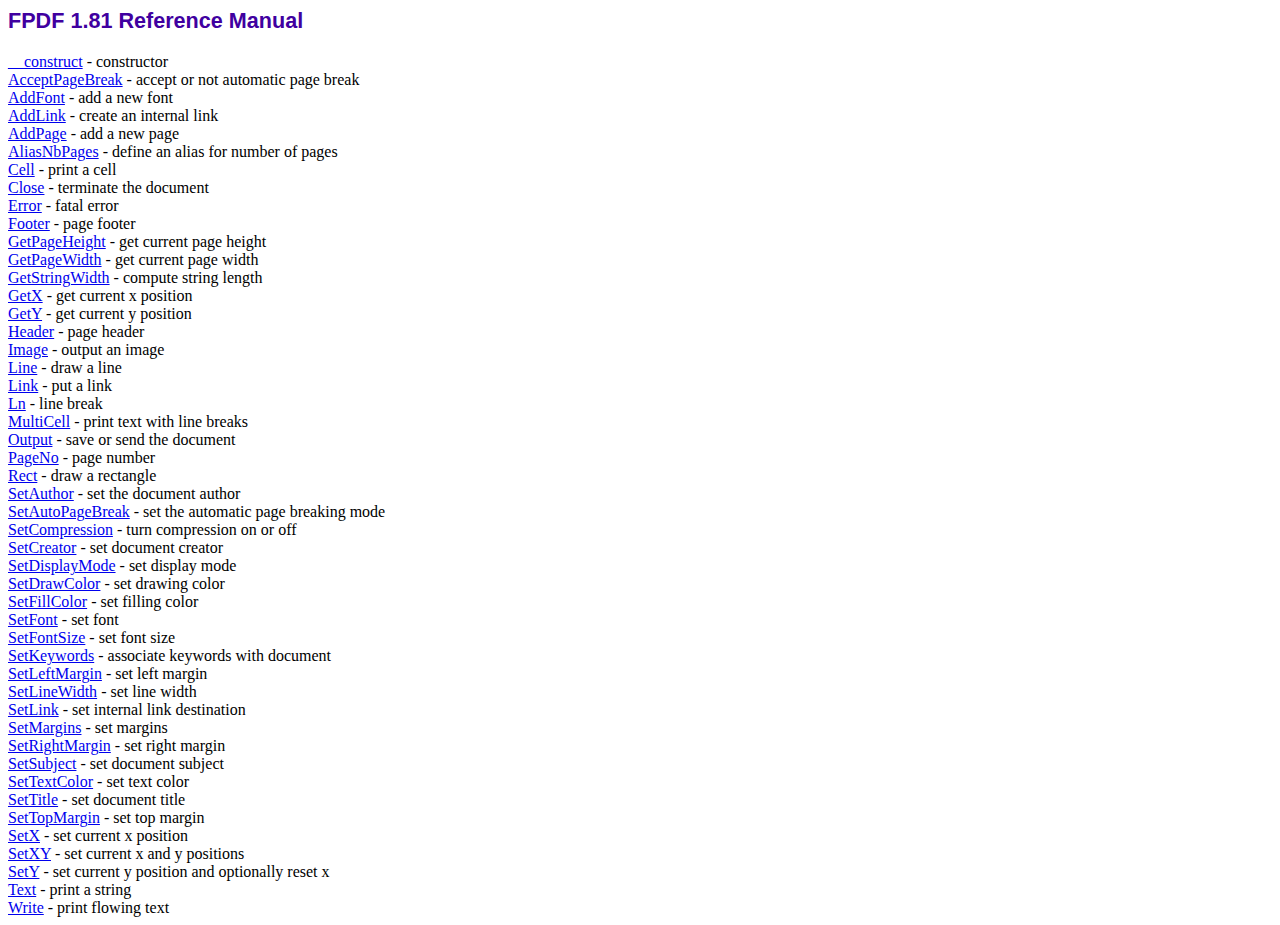
<file: include/fpdf181/doc/index.htm>
<!DOCTYPE html PUBLIC "-//W3C//DTD HTML 4.01 Transitional//EN">
<html>
<head>
<meta http-equiv="Content-Type" content="text/html; charset=ISO-8859-1">
<title>FPDF 1.81 Reference Manual</title>
<link type="text/css" rel="stylesheet" href="../fpdf.css">
</head>
<body>
<h1>FPDF 1.81 Reference Manual</h1>
<a href="__construct.htm">__construct</a> - constructor<br>
<a href="acceptpagebreak.htm">AcceptPageBreak</a> - accept or not automatic page break<br>
<a href="addfont.htm">AddFont</a> - add a new font<br>
<a href="addlink.htm">AddLink</a> - create an internal link<br>
<a href="addpage.htm">AddPage</a> - add a new page<br>
<a href="aliasnbpages.htm">AliasNbPages</a> - define an alias for number of pages<br>
<a href="cell.htm">Cell</a> - print a cell<br>
<a href="close.htm">Close</a> - terminate the document<br>
<a href="error.htm">Error</a> - fatal error<br>
<a href="footer.htm">Footer</a> - page footer<br>
<a href="getpageheight.htm">GetPageHeight</a> - get current page height<br>
<a href="getpagewidth.htm">GetPageWidth</a> - get current page width<br>
<a href="getstringwidth.htm">GetStringWidth</a> - compute string length<br>
<a href="getx.htm">GetX</a> - get current x position<br>
<a href="gety.htm">GetY</a> - get current y position<br>
<a href="header.htm">Header</a> - page header<br>
<a href="image.htm">Image</a> - output an image<br>
<a href="line.htm">Line</a> - draw a line<br>
<a href="link.htm">Link</a> - put a link<br>
<a href="ln.htm">Ln</a> - line break<br>
<a href="multicell.htm">MultiCell</a> - print text with line breaks<br>
<a href="output.htm">Output</a> - save or send the document<br>
<a href="pageno.htm">PageNo</a> - page number<br>
<a href="rect.htm">Rect</a> - draw a rectangle<br>
<a href="setauthor.htm">SetAuthor</a> - set the document author<br>
<a href="setautopagebreak.htm">SetAutoPageBreak</a> - set the automatic page breaking mode<br>
<a href="setcompression.htm">SetCompression</a> - turn compression on or off<br>
<a href="setcreator.htm">SetCreator</a> - set document creator<br>
<a href="setdisplaymode.htm">SetDisplayMode</a> - set display mode<br>
<a href="setdrawcolor.htm">SetDrawColor</a> - set drawing color<br>
<a href="setfillcolor.htm">SetFillColor</a> - set filling color<br>
<a href="setfont.htm">SetFont</a> - set font<br>
<a href="setfontsize.htm">SetFontSize</a> - set font size<br>
<a href="setkeywords.htm">SetKeywords</a> - associate keywords with document<br>
<a href="setleftmargin.htm">SetLeftMargin</a> - set left margin<br>
<a href="setlinewidth.htm">SetLineWidth</a> - set line width<br>
<a href="setlink.htm">SetLink</a> - set internal link destination<br>
<a href="setmargins.htm">SetMargins</a> - set margins<br>
<a href="setrightmargin.htm">SetRightMargin</a> - set right margin<br>
<a href="setsubject.htm">SetSubject</a> - set document subject<br>
<a href="settextcolor.htm">SetTextColor</a> - set text color<br>
<a href="settitle.htm">SetTitle</a> - set document title<br>
<a href="settopmargin.htm">SetTopMargin</a> - set top margin<br>
<a href="setx.htm">SetX</a> - set current x position<br>
<a href="setxy.htm">SetXY</a> - set current x and y positions<br>
<a href="sety.htm">SetY</a> - set current y position and optionally reset x<br>
<a href="text.htm">Text</a> - print a string<br>
<a href="write.htm">Write</a> - print flowing text<br>
</body>
</html>
</file>
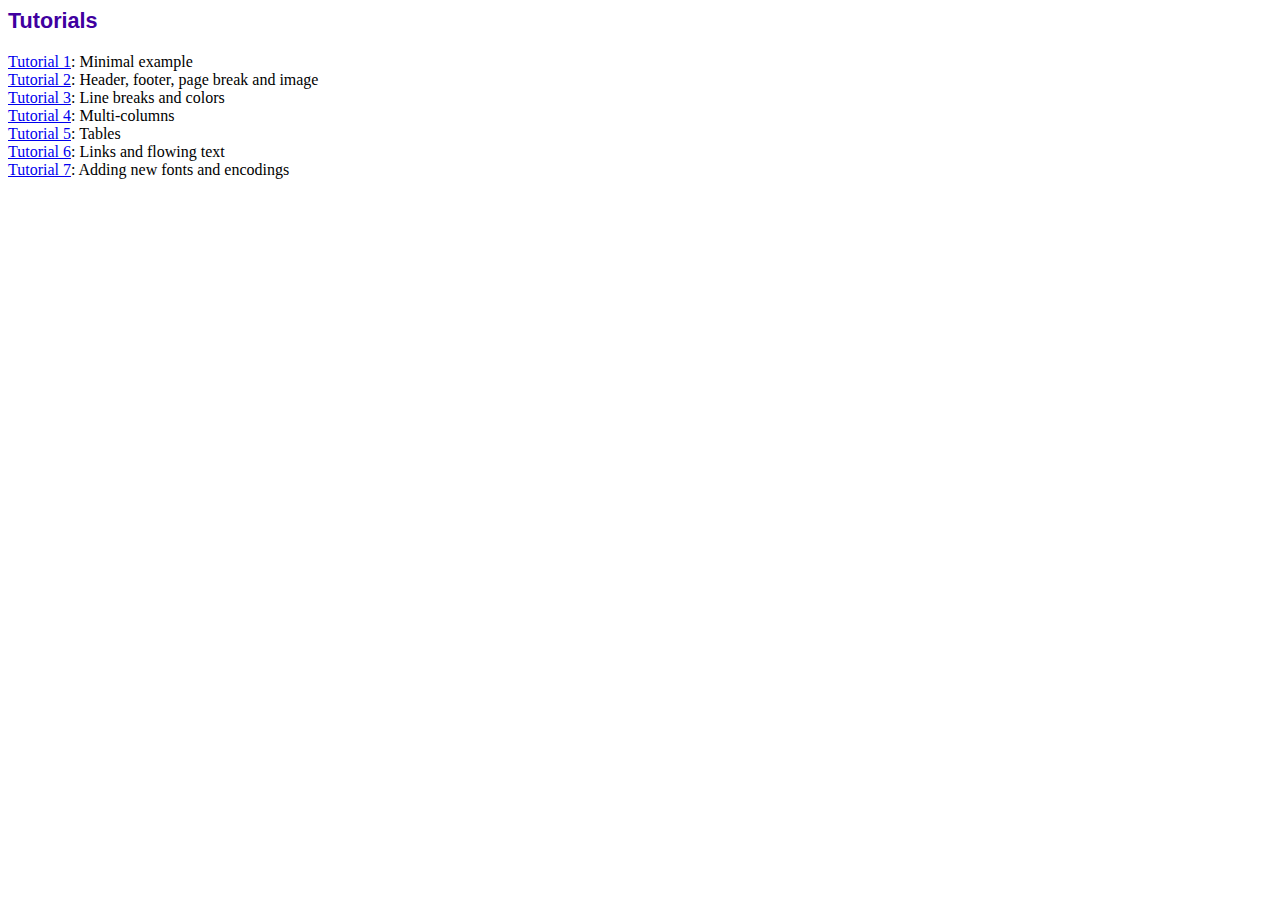
<file: include/fpdf181/tutorial/index.htm>
<!DOCTYPE html PUBLIC "-//W3C//DTD HTML 4.01 Transitional//EN">
<html>
<head>
<meta http-equiv="Content-Type" content="text/html; charset=ISO-8859-1">
<title>Tutorials</title>
<link type="text/css" rel="stylesheet" href="../fpdf.css">
</head>
<body>
<h1>Tutorials</h1>
<ul style="list-style-type:none; margin-left:0; padding-left:0">
<li><a href="tuto1.htm">Tutorial 1</a>: Minimal example</li>
<li><a href="tuto2.htm">Tutorial 2</a>: Header, footer, page break and image</li>
<li><a href="tuto3.htm">Tutorial 3</a>: Line breaks and colors</li>
<li><a href="tuto4.htm">Tutorial 4</a>: Multi-columns</li>
<li><a href="tuto5.htm">Tutorial 5</a>: Tables</li>
<li><a href="tuto6.htm">Tutorial 6</a>: Links and flowing text</li>
<li><a href="tuto7.htm">Tutorial 7</a>: Adding new fonts and encodings</li>
</ul>
</body>
</html>
</file>
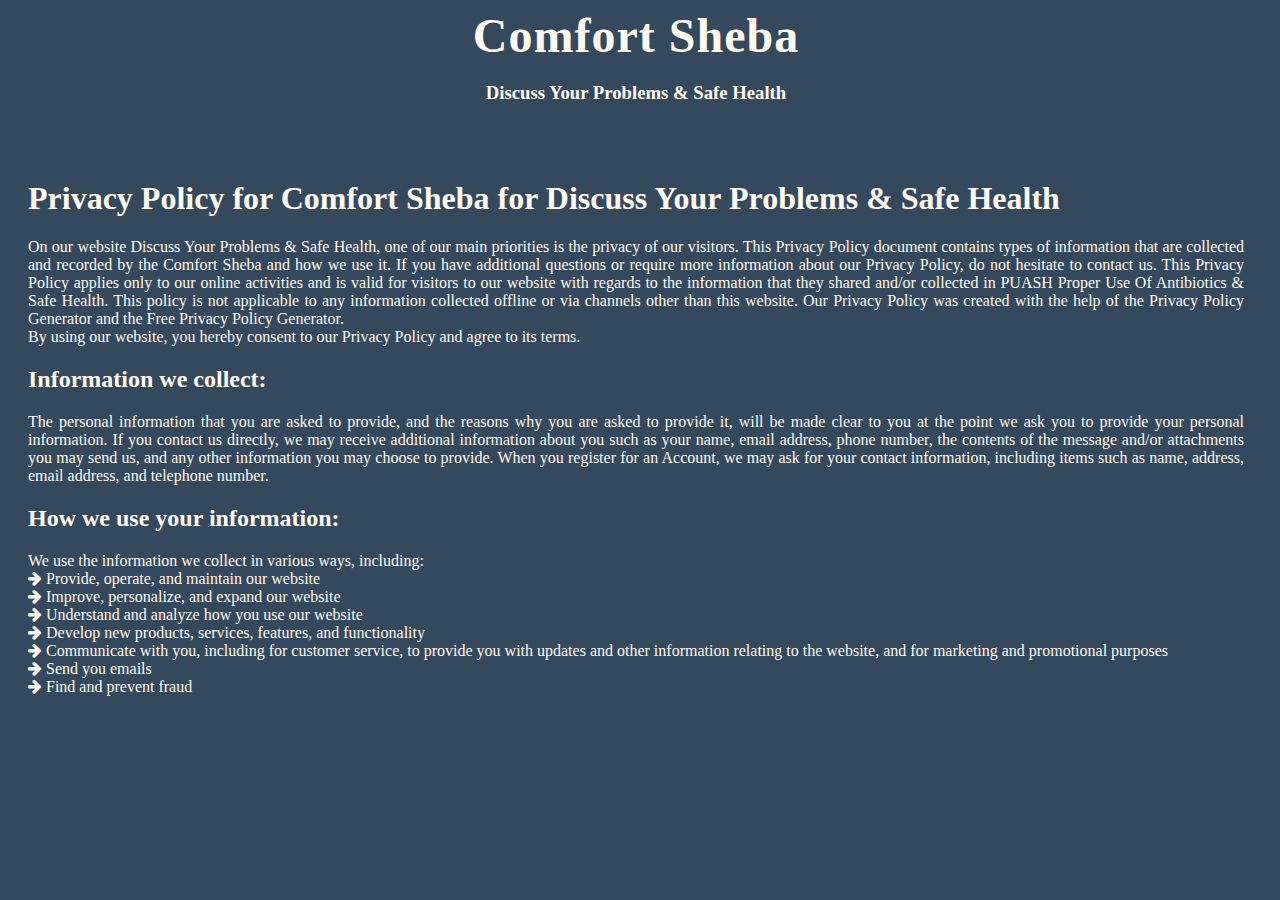
<file: Quick Links/Privacy-Policy.html>
<!DOCTYPE html>
<html lang="en">
<head>
    <meta charset="UTF-8">
    <meta name="viewport" content="width=device-width, initial-scale=1.0">
    <title>Document</title>
    <link rel="stylesheet" href="https://cdnjs.cloudflare.com/ajax/libs/font-awesome/4.7.0/css/font-awesome.min.css">


    <style>
        body{
            height: 100%;
            width: 95%;
            align-items: center;
            padding-right: 20px;
            padding-left: 20px;
            text-align: justify;
            background-color: #34495e;
            color: floralwhite;
        }
        .story{
            width: 60%;
            height: 80%;
            display: inline-block;
            /* transform: translate(35%, 40%);             */
        }
        .s-heading{
            text-align:center;
        }
        .s-heading .ss-btn{
            color: floralwhite;
            font-size: 3rem;
            font-weight: 600;
            letter-spacing: 1px;
            margin: 0px;
        }
        a{
            text-decoration:none;
        }
        .copyrightText{
            width: 100%;
            background: #181818;
            padding: 8px 100px;
            text-align: center;
            color: #999;
        }
    </style>

</head>
<body>

    <div class="s-heading">
        <a class="ss-btn" href="../index.html">Comfort Sheba</a>
        <h3>Discuss Your Problems & Safe Health</h3>
    </div>

    <p class="story">
        <h1>Privacy Policy for Comfort Sheba for Discuss Your Problems & Safe Health</h1>
    On our website Discuss Your Problems & Safe Health, one of our main priorities is the privacy of our visitors. This Privacy Policy document contains types of information that are collected and recorded by the Comfort Sheba and how we use it. If you have additional questions or require more information about our Privacy Policy, do not hesitate to contact us. This Privacy Policy applies only to our online activities and is valid for visitors to our website with regards to the information that they shared and/or collected in PUASH Proper Use Of Antibiotics & Safe Health. This policy is not applicable to any information collected offline or via channels other than this website. Our Privacy Policy was created with the help of the Privacy Policy Generator and the Free Privacy Policy Generator.<br>
    By using our website, you hereby consent to our Privacy Policy and agree to its terms.<br>
    <h2>Information we collect:</h2>
    The personal information that you are asked to provide, and the reasons why you are asked to provide it, will be made clear to you at the point we ask you to provide your personal information.
    If you contact us directly, we may receive additional information about you such as your name, email address, phone number, the contents of the message and/or attachments you may send us, and any other information you may choose to provide.
    When you register for an Account, we may ask for your contact information, including items such as name, address, email address, and telephone number.
    
    <h2>How we use your information:</h2>
    We use the information we collect in various ways, including:<br>
    <i class="fa fa-arrow-right"></i> Provide, operate, and maintain our website <br>
    <i class="fa fa-arrow-right"></i> Improve, personalize, and expand our website <br>
    <i class="fa fa-arrow-right"></i> Understand and analyze how you use our website <br>
    <i class="fa fa-arrow-right"></i> Develop new products, services, features, and functionality <br>
    <i class="fa fa-arrow-right"></i> Communicate with you, including for customer service, to provide you with updates and other information relating to the website, and for marketing and promotional purposes <br>
    <i class="fa fa-arrow-right"></i> Send you emails <br>
    <i class="fa fa-arrow-right"></i> Find and prevent fraud <br>
    </p>
    
</body>
</html>
</file>
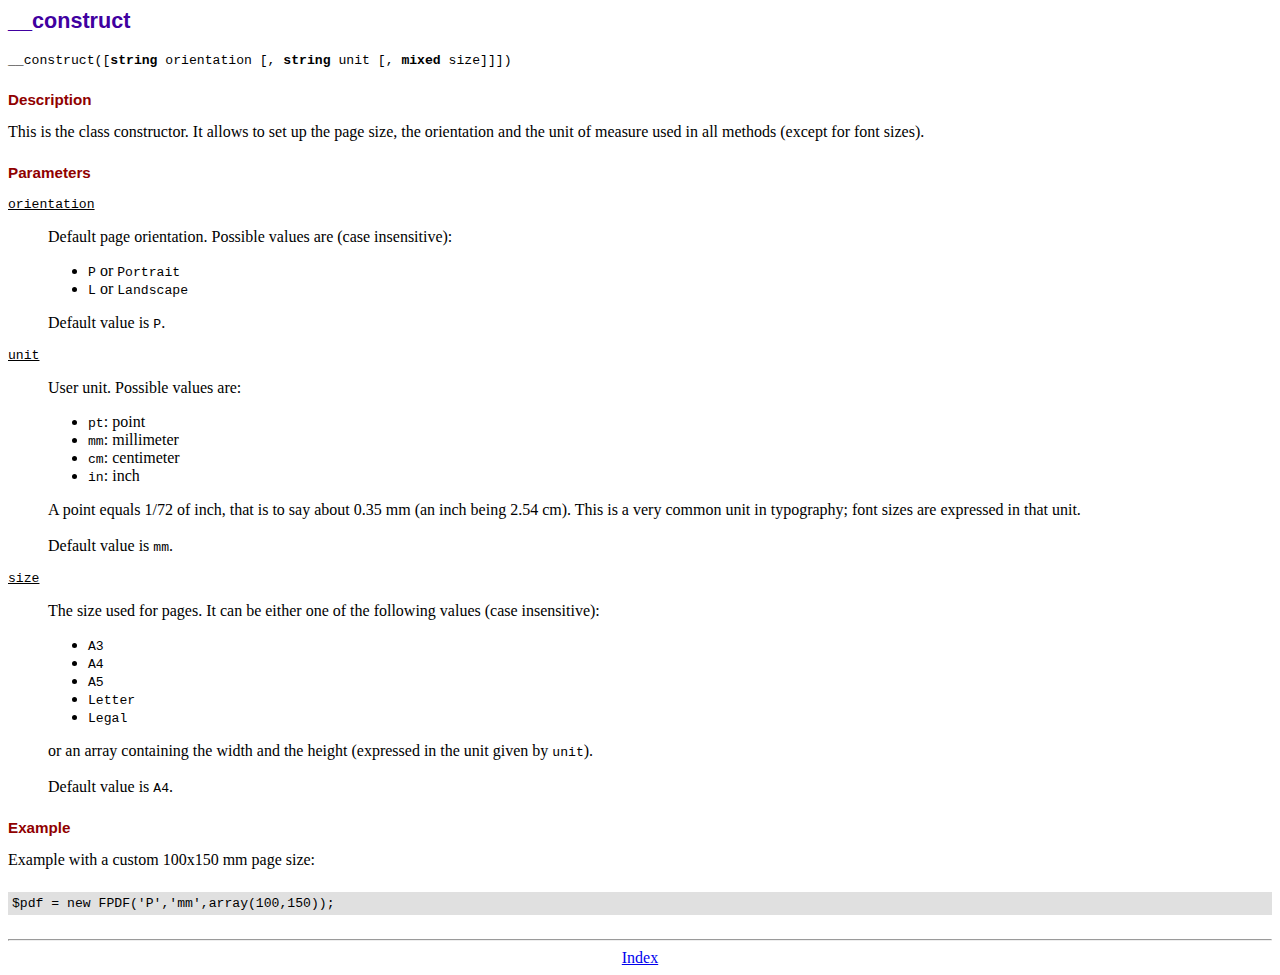
<file: include/fpdf181/doc/__construct.htm>
<!DOCTYPE html PUBLIC "-//W3C//DTD HTML 4.01 Transitional//EN">
<html>
<head>
<meta http-equiv="Content-Type" content="text/html; charset=ISO-8859-1">
<title>__construct</title>
<link type="text/css" rel="stylesheet" href="../fpdf.css">
</head>
<body>
<h1>__construct</h1>
<code>__construct([<b>string</b> orientation [, <b>string</b> unit [, <b>mixed</b> size]]])</code>
<h2>Description</h2>
This is the class constructor. It allows to set up the page size, the orientation and the
unit of measure used in all methods (except for font sizes).
<h2>Parameters</h2>
<dl class="param">
<dt><code>orientation</code></dt>
<dd>
Default page orientation. Possible values are (case insensitive):
<ul>
<li><code>P</code> or <code>Portrait</code></li>
<li><code>L</code> or <code>Landscape</code></li>
</ul>
Default value is <code>P</code>.
</dd>
<dt><code>unit</code></dt>
<dd>
User unit. Possible values are:
<ul>
<li><code>pt</code>: point</li>
<li><code>mm</code>: millimeter</li>
<li><code>cm</code>: centimeter</li>
<li><code>in</code>: inch</li>
</ul>
A point equals 1/72 of inch, that is to say about 0.35 mm (an inch being 2.54 cm). This
is a very common unit in typography; font sizes are expressed in that unit.
<br>
<br>
Default value is <code>mm</code>.
</dd>
<dt><code>size</code></dt>
<dd>
The size used for pages. It can be either one of the following values (case insensitive):
<ul>
<li><code>A3</code></li>
<li><code>A4</code></li>
<li><code>A5</code></li>
<li><code>Letter</code></li>
<li><code>Legal</code></li>
</ul>
or an array containing the width and the height (expressed in the unit given by <code>unit</code>).<br>
<br>
Default value is <code>A4</code>.
</dd>
</dl>
<h2>Example</h2>
Example with a custom 100x150 mm page size:
<div class="doc-source">
<pre><code>$pdf = new FPDF('P','mm',array(100,150));</code></pre>
</div>
<hr style="margin-top:1.5em">
<div style="text-align:center"><a href="index.htm">Index</a></div>
</body>
</html>
</file>
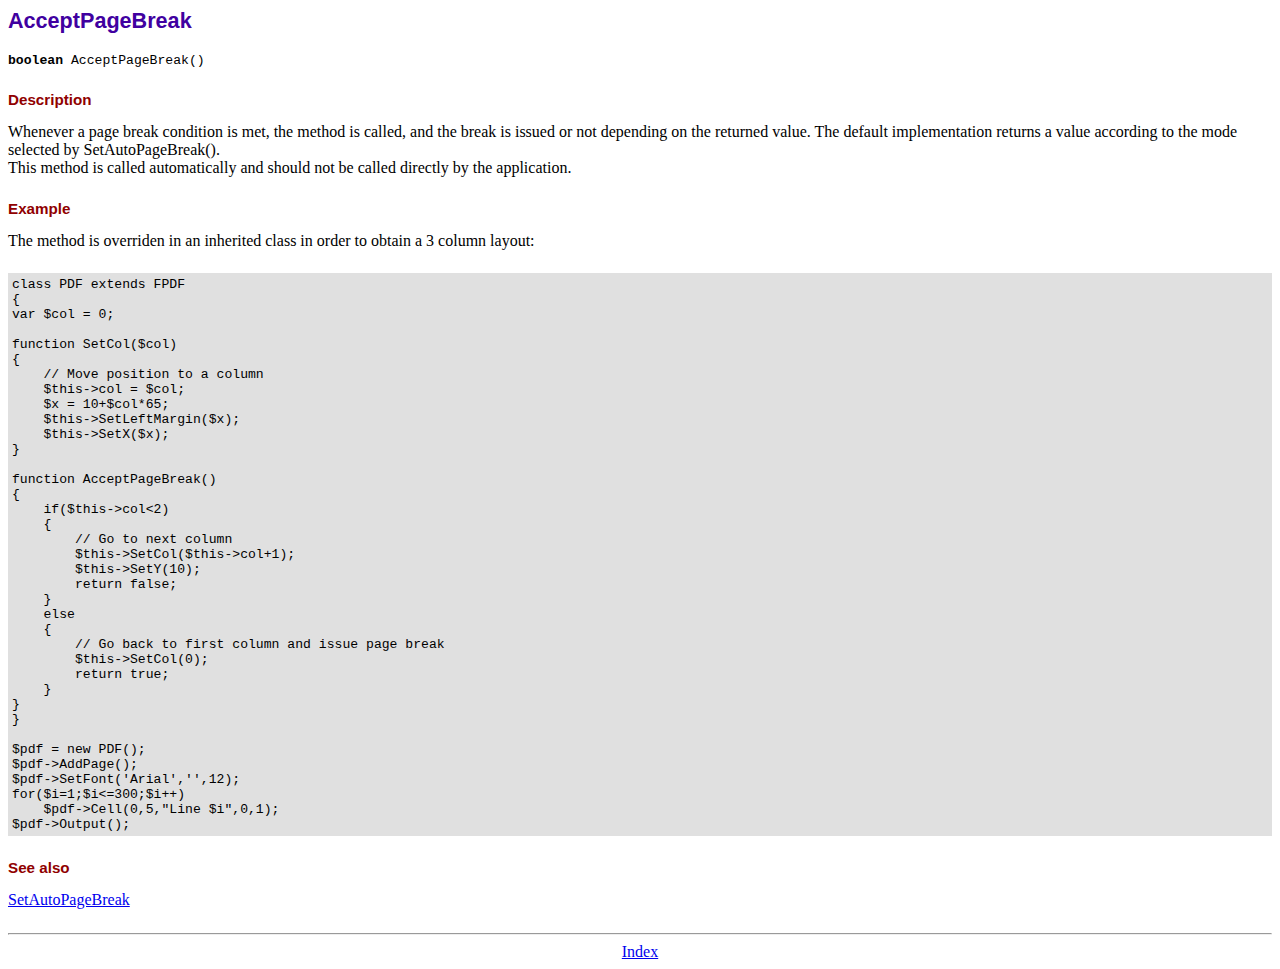
<file: include/fpdf181/doc/acceptpagebreak.htm>
<!DOCTYPE html PUBLIC "-//W3C//DTD HTML 4.01 Transitional//EN">
<html>
<head>
<meta http-equiv="Content-Type" content="text/html; charset=ISO-8859-1">
<title>AcceptPageBreak</title>
<link type="text/css" rel="stylesheet" href="../fpdf.css">
</head>
<body>
<h1>AcceptPageBreak</h1>
<code><b>boolean</b> AcceptPageBreak()</code>
<h2>Description</h2>
Whenever a page break condition is met, the method is called, and the break is issued or not
depending on the returned value. The default implementation returns a value according to the
mode selected by SetAutoPageBreak().
<br>
This method is called automatically and should not be called directly by the application.
<h2>Example</h2>
The method is overriden in an inherited class in order to obtain a 3 column layout:
<div class="doc-source">
<pre><code>class PDF extends FPDF
{
var $col = 0;

function SetCol($col)
{
    // Move position to a column
    $this-&gt;col = $col;
    $x = 10+$col*65;
    $this-&gt;SetLeftMargin($x);
    $this-&gt;SetX($x);
}

function AcceptPageBreak()
{
    if($this-&gt;col&lt;2)
    {
        // Go to next column
        $this-&gt;SetCol($this-&gt;col+1);
        $this-&gt;SetY(10);
        return false;
    }
    else
    {
        // Go back to first column and issue page break
        $this-&gt;SetCol(0);
        return true;
    }
}
}

$pdf = new PDF();
$pdf-&gt;AddPage();
$pdf-&gt;SetFont('Arial','',12);
for($i=1;$i&lt;=300;$i++)
    $pdf-&gt;Cell(0,5,"Line $i",0,1);
$pdf-&gt;Output();</code></pre>
</div>
<h2>See also</h2>
<a href="setautopagebreak.htm">SetAutoPageBreak</a>
<hr style="margin-top:1.5em">
<div style="text-align:center"><a href="index.htm">Index</a></div>
</body>
</html>
</file>
<file: include/fpdf181/fpdf.css>
body {font-family:"Times New Roman",serif}
h1 {font:bold 135% Arial,sans-serif; color:#4000A0; margin-bottom:0.9em}
h2 {font:bold 95% Arial,sans-serif; color:#900000; margin-top:1.5em; margin-bottom:1em}
dl.param dt {text-decoration:underline}
dl.param dd {margin-top:1em; margin-bottom:1em}
dl.param ul {margin-top:1em; margin-bottom:1em}
tt, code, kbd {font-family:"Courier New",Courier,monospace; font-size:82%}
div.source {margin-top:1.4em; margin-bottom:1.3em}
div.source pre {display:table; border:1px solid #24246A; width:100%; margin:0em; font-family:inherit; font-size:100%}
div.source code {display:block; border:1px solid #C5C5EC; background-color:#F0F5FF; padding:6px; color:#000000}
div.doc-source {margin-top:1.4em; margin-bottom:1.3em}
div.doc-source pre {display:table; width:100%; margin:0em; font-family:inherit; font-size:100%}
div.doc-source code {display:block; background-color:#E0E0E0; padding:4px}
.kw {color:#000080; font-weight:bold}
.str {color:#CC0000}
.cmt {color:#008000}
p.demo {text-align:center; margin-top:-0.9em}
a.demo {text-decoration:none; font-weight:bold; color:#0000CC}
a.demo:link {text-decoration:none; font-weight:bold; color:#0000CC}
a.demo:hover {text-decoration:none; font-weight:bold; color:#0000FF}
a.demo:active {text-decoration:none; font-weight:bold; color:#0000FF}
</file>
